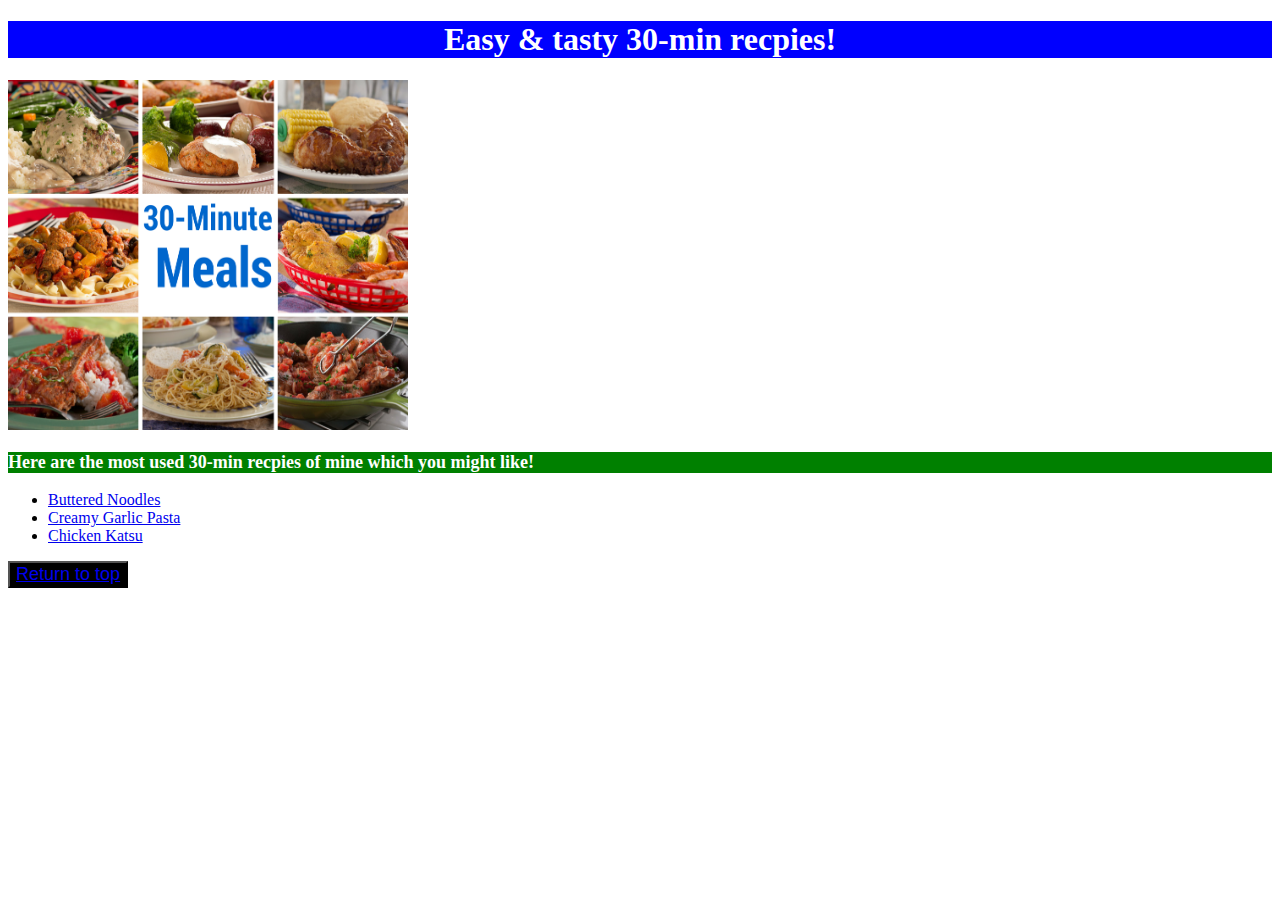
<file: index.html>
<!DOCTYPE html>
<html lang="en">
<head>
    <meta charset="UTF-8">
<link rel="stylesheet" href="stylesheet.css">
    <title>Best 30-min recpies!</title>
</head>
<body>
    <h1>Easy & tasty 30-min recpies!</h1>
    <img src="imgmain.png" alt="30-min recpies image" width="400" height="350">

    <p><strong>Here are the most used 30-min recpies of mine which you might like!</strong></p>
    <ul>
        <li><a href="recipes/recipeone.html">Buttered Noodles</a></li>
        <li><a href="recipes/recipetwo.html">Creamy Garlic Pasta</a></li>
        <li><a href="recipes/recipethree.html">Chicken Katsu</a></li>
    </ul>
    <a href="#header"><button>Return to top</a></button>
    
</body>
</html>
</file>
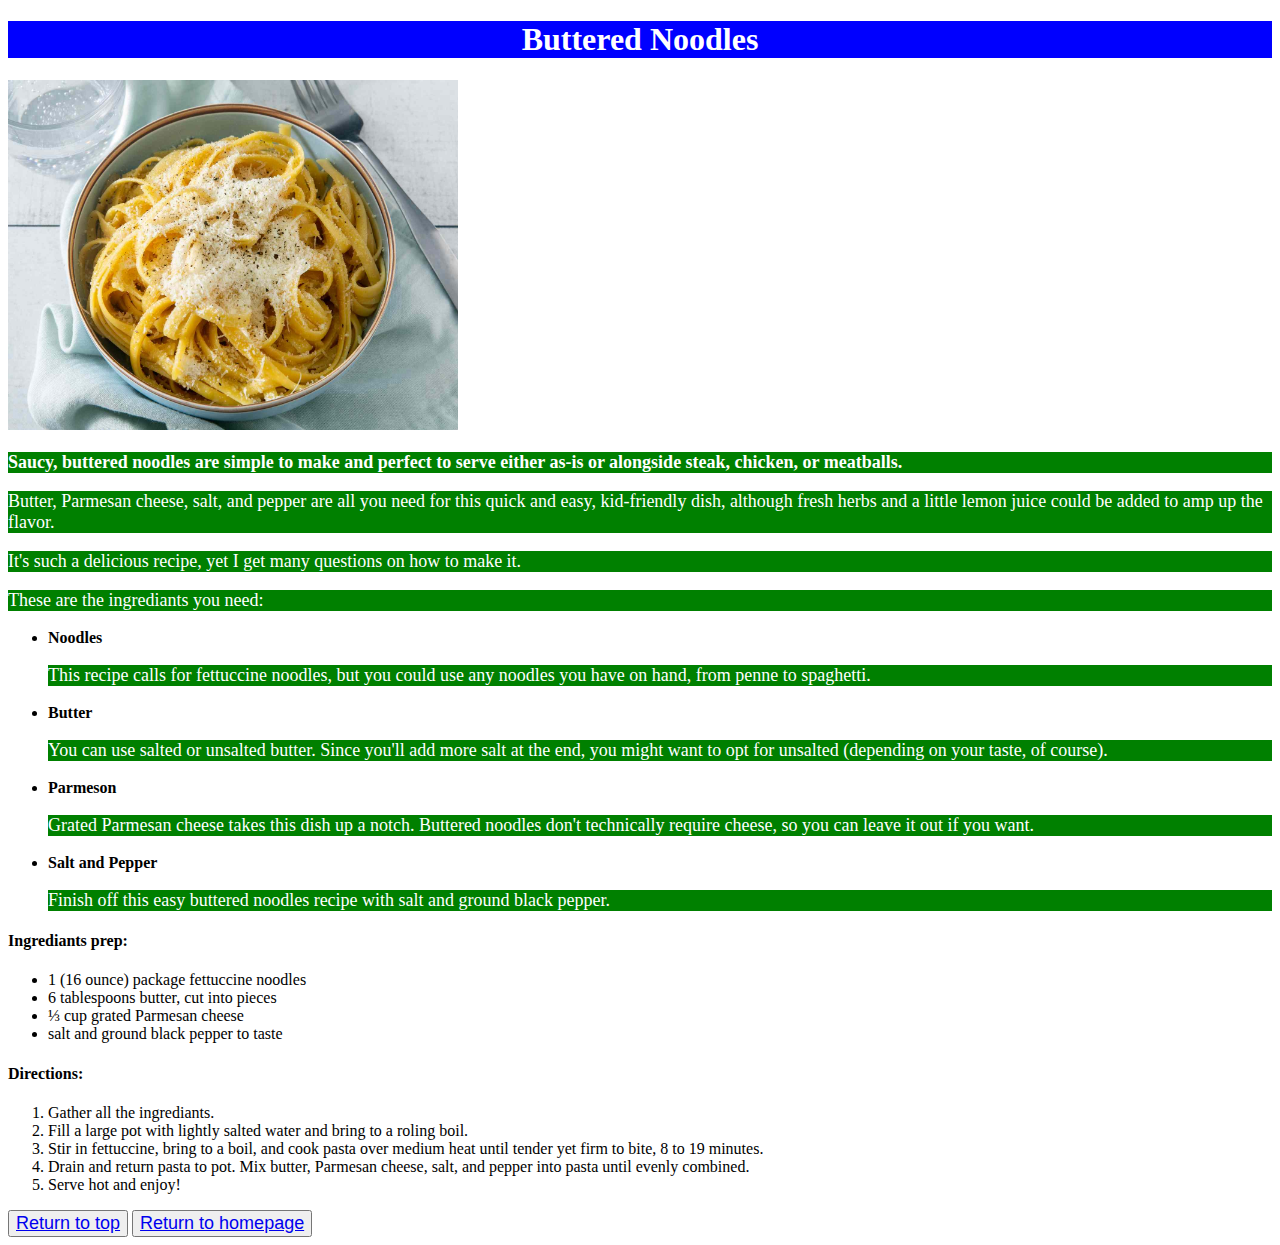
<file: recipes/recipeone.html>
<!DOCTYPE html>
<html lang="en">
<head>
    <style>h1 {
        color:white;
        background-color:blue;
        font-size: 32px;
        text-align: center;
        font-weight: 700;
    }
    p {
        color:white;
        background-color:green;
        font-size: 18px;
    }
    button {
        font-size: 18px;
    }</style>
    <meta charset="UTF-8">
    <title>Buttered Noodles</title>
</head>
<body>
    <h1>Buttered Noodles</h1>
    <img src="butterednoodles.jpg" alt="buttered noodles" width="450" height="350">

    <strong><p>Saucy, buttered noodles are simple to make and perfect to serve either as-is or alongside steak, chicken, or meatballs.</p></strong>
    <p>Butter, Parmesan cheese, salt, and pepper are all you need for this quick and easy, kid-friendly dish, although fresh herbs and a little lemon juice could be added to amp up the flavor.
    <p> It's such a delicious recipe, yet I get many questions on how to make it.</p>
    <p>These are the ingrediants you need:</p>
    <ul>
        <strong><li>Noodles</li></strong>
        <p>This recipe calls for fettuccine noodles, but you could use any noodles you have on hand, from penne to spaghetti.</p>
        <strong><li>Butter</li></strong>
        <p>You can use salted or unsalted butter. Since you'll add more salt at the end, you might want to opt for unsalted (depending on your taste, of course).</p>
        <strong><li>Parmeson</li></strong>
        <p>Grated Parmesan cheese takes this dish up a notch. Buttered noodles don't technically require cheese, so you can leave it out if you want.</p>
        <strong><li>Salt and Pepper</li></strong>
        <p>Finish off this easy buttered noodles recipe with salt and ground black pepper.</p>
    </ul>

    <h4><strong>Ingrediants prep:</strong></h4>
    <ul>
        <li>1 (16 ounce) package fettuccine noodles</li>
        <li>6 tablespoons butter, cut into pieces</li>
        <li>⅓ cup grated Parmesan cheese</li>
        <li>salt and ground black pepper to taste</li>
    </ul>
    <h4><strong>Directions:</strong></h4>
    <ol>
        <li>Gather all the ingrediants.</li>
        <li>Fill a large pot with lightly salted water and bring to a roling boil.</li>
        <li>Stir in fettuccine, bring to a boil, and cook pasta over medium heat until tender yet firm to bite, 8 to 19 minutes.</li>
        <li>Drain and return pasta to pot. Mix butter, Parmesan cheese, salt, and pepper into pasta until evenly combined.</li>
        <li>Serve hot and enjoy!</li>
    </ol>
    <a href="recipeone.html"><button>Return to top</a></button>
    <a href="../index.html"><button>Return to homepage</a></button>
</body>
</html>
</file>
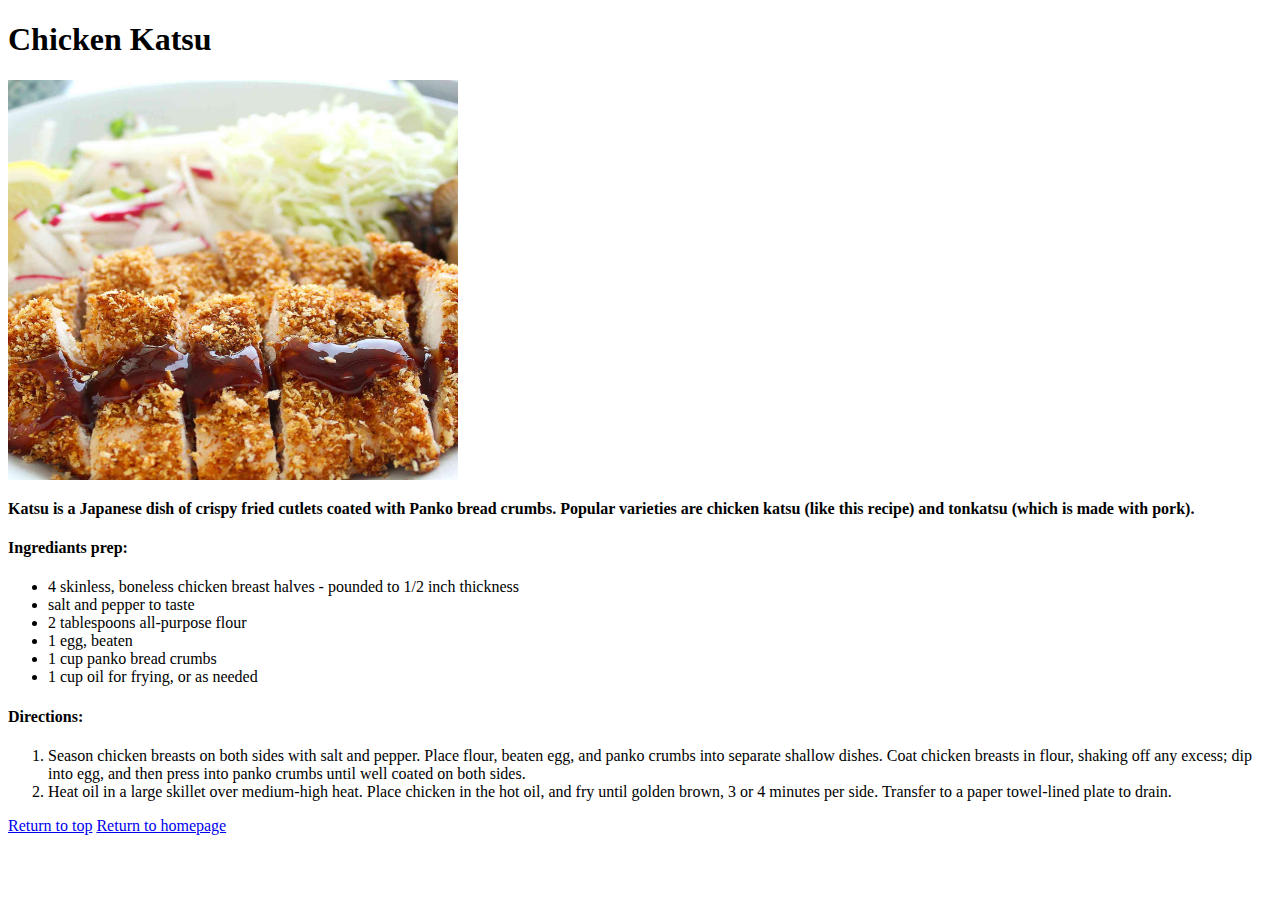
<file: recipes/recipethree.html>
<!DOCTYPE html>
<html lang="en">
<head>
    <meta charset="UTF-8">
    <title>Chicken Katsu</title>
</head>
<body>
    <h1>Chicken Katsu</h1>
    <img src="chickenkatsu.jpg" alt="Chicken Katsu" width="450" height="400">

    <strong><p>Katsu is a Japanese dish of crispy fried cutlets coated with Panko bread crumbs. Popular varieties are chicken katsu (like this recipe) and tonkatsu (which is made with pork).    </p></strong>
    <h4><strong>Ingrediants prep:</strong></h4>
    <ul>
        <li>4 skinless, boneless chicken breast halves - pounded to 1/2 inch thickness</li>
        <li>salt and pepper to taste</li>
        <li>2 tablespoons all-purpose flour</li>
        <li>1 egg, beaten</li>
        <li>1 cup panko bread crumbs</li>
        <li>1 cup oil for frying, or as needed</li>
    </ul>
    <h4><strong>Directions:</strong></h4>
    <ol>
        <li>Season chicken breasts on both sides with salt and pepper. Place flour, beaten egg, and panko crumbs into separate shallow dishes. Coat chicken breasts in flour, shaking off any excess; dip into egg, and then press into panko crumbs until well coated on both sides.</li>
        <li>Heat oil in a large skillet over medium-high heat. Place chicken in the hot oil, and fry until golden brown, 3 or 4 minutes per side. Transfer to a paper towel-lined plate to drain.</li>
    </ol>
    <a href="recipetwo.html">Return to top</a>
    <a href="../index.html">Return to homepage</a>
</body>
</html>
</file>
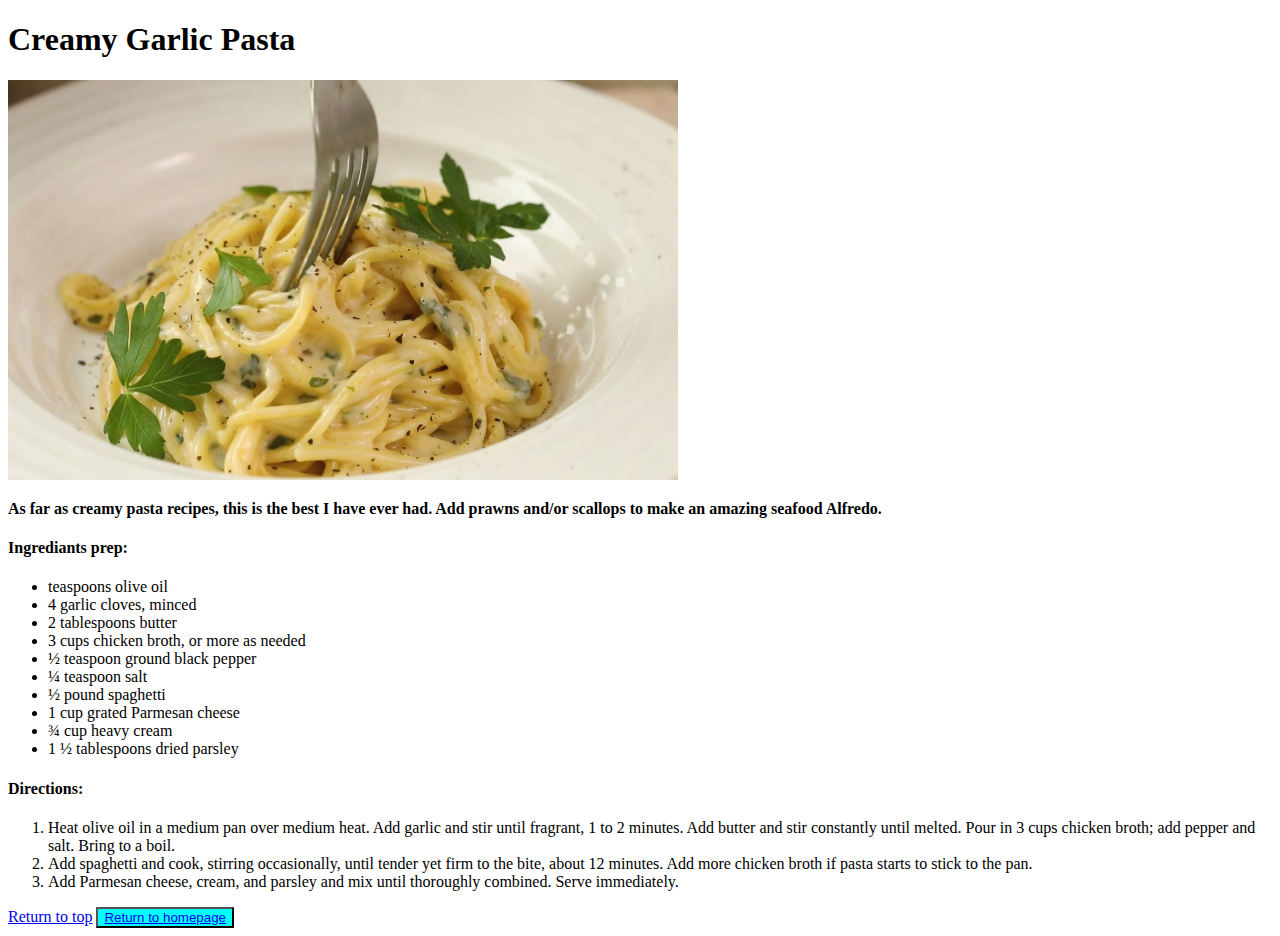
<file: recipes/recipetwo.html>
<!DOCTYPE html>
<html lang="en">
<head>
    <meta charset="UTF-8">
    <title>Creamy Garlic Pasta</title>
</head>
<body>
    <h1>Creamy Garlic Pasta</h1>
    <img src="creamygarlicpasta.jpg" alt="Creamy Garlic Pasta" width="670" height="400">

    <strong><p>As far as creamy pasta recipes, this is the best I have ever had. Add prawns and/or scallops to make an amazing seafood Alfredo.</p></strong>
    <h4><strong>Ingrediants prep:</strong></h4>
    <ul>
        <li>teaspoons olive oil</li>
        <li>4 garlic cloves, minced</li>
        <li>2 tablespoons butter</li>
        <li>3 cups chicken broth, or more as needed</li>
        <li>½ teaspoon ground black pepper</li>
        <li>¼ teaspoon salt</li>
        <li>½ pound spaghetti</li>
        <li>1 cup grated Parmesan cheese</li>
        <li>¾ cup heavy cream</li>
        <li>1 ½ tablespoons dried parsley</li>
    </ul>
    <h4><strong>Directions:</strong></h4>
    <ol>
        <li>Heat olive oil in a medium pan over medium heat. Add garlic and stir until fragrant, 1 to 2 minutes. Add butter and stir constantly until melted. Pour in 3 cups chicken broth; add pepper and salt. Bring to a boil.</li>
        <li>Add spaghetti and cook, stirring occasionally, until tender yet firm to the bite, about 12 minutes. Add more chicken broth if pasta starts to stick to the pan.</li>
        <li>Add Parmesan cheese, cream, and parsley and mix until thoroughly combined. Serve immediately.</li>
    </ol>
    <a href="recipetwo.html">Return to top</a>
    <a href="../index.html"><button style="background-color: aqua; color:red;">Return to homepage</a>
</body>
</html>
</file>
<file: stylesheet.css>
h1 {
    color:white;
    background-color:blue;
    font-size: 32px;
    text-align: center;
    font-weight: 700;
}
p {
    color:white;
    background-color:green;
    font-size: 18px;
}
button {
    background-color: black;
    font-size: 18px;
    color: white;
}
</file>
